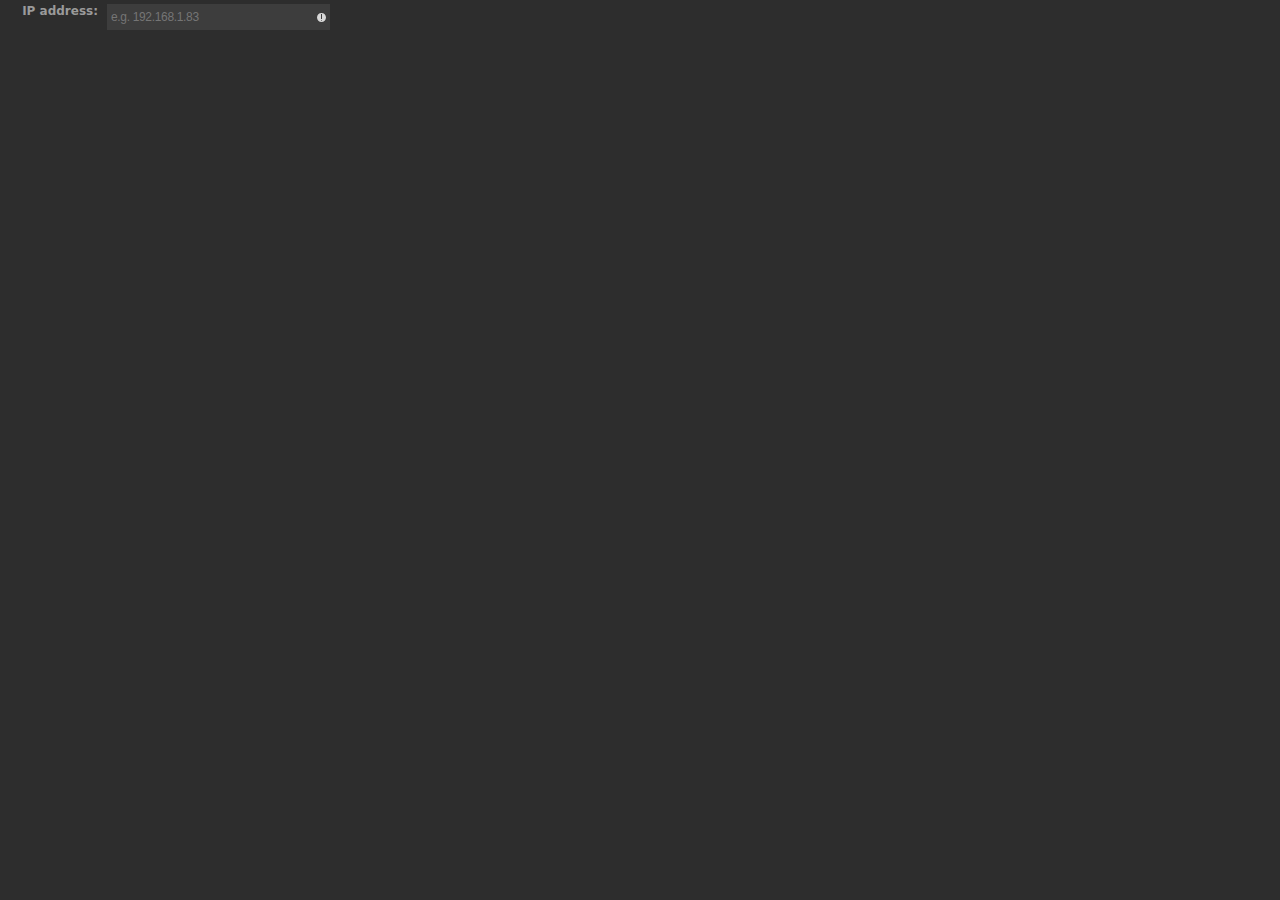
<file: property_inspector/index.html>
﻿<!DOCTYPE html>
<html>
<head>
    <meta charset="utf-8" />
    <title>YeelightPlugin Property Inspector</title>
    <link rel="stylesheet" href="css/sdpi.css">
    <link rel="stylesheet" href="css/property-inspector.css">
</head>
<body>
    <div class="sdpi-wrapper">
        <div class="sdpi-item" id="divAddress">
            <div class="sdpi-item-label">IP address</div>
            <input id="Address"
                   class="sdpi-item-value"
                   type="text"
                   placeholder="e.g. 192.168.1.83"
                   required
                   autofocus
                   onkeyup="setSettings(event.target.value, 'Address')" />
        </div>
    </div>
    <script src="js/property-inspector.js"></script>
</body>
</html>
</file>
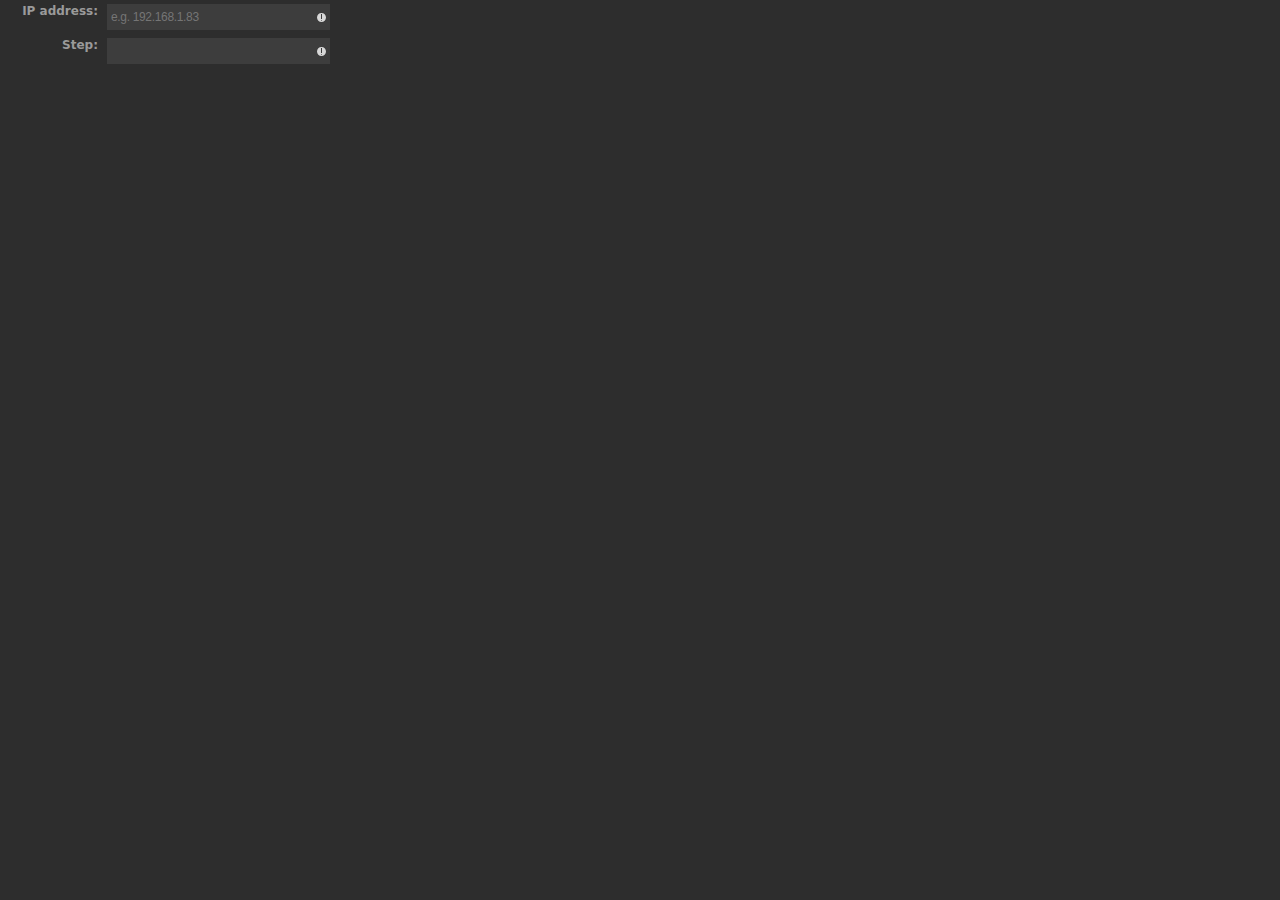
<file: property_inspector/ambientStep.html>
﻿<!DOCTYPE html>
<html>
<head>
    <meta charset="utf-8" />
    <title>YeelightPlugin Property Inspector</title>
    <link rel="stylesheet" href="css/sdpi.css">
    <link rel="stylesheet" href="css/property-inspector.css">
</head>
<body>
    <div class="sdpi-wrapper">
        <div class="sdpi-item" id="divAddress">
            <div class="sdpi-item-label">IP address</div>
            <input id="Address"
                   class="sdpi-item-value"
                   type="text"
                   placeholder="e.g. 192.168.1.83"
                   required
                   autofocus
                   onkeyup="setSettings(event.target.value, 'Address')" />
        </div>
        <div class="sdpi-item" id="divStep">
            <div class="sdpi-item-label">Step</div>
            <input id="Step"
                   class="sdpi-item-value"
                   type="number"
                   required
                   onkeyup="setSettings(event.target.value, 'Step')" />
        </div>
    </div>
    <script src="js/property-inspector.js"></script>
</body>
</html>
</file>
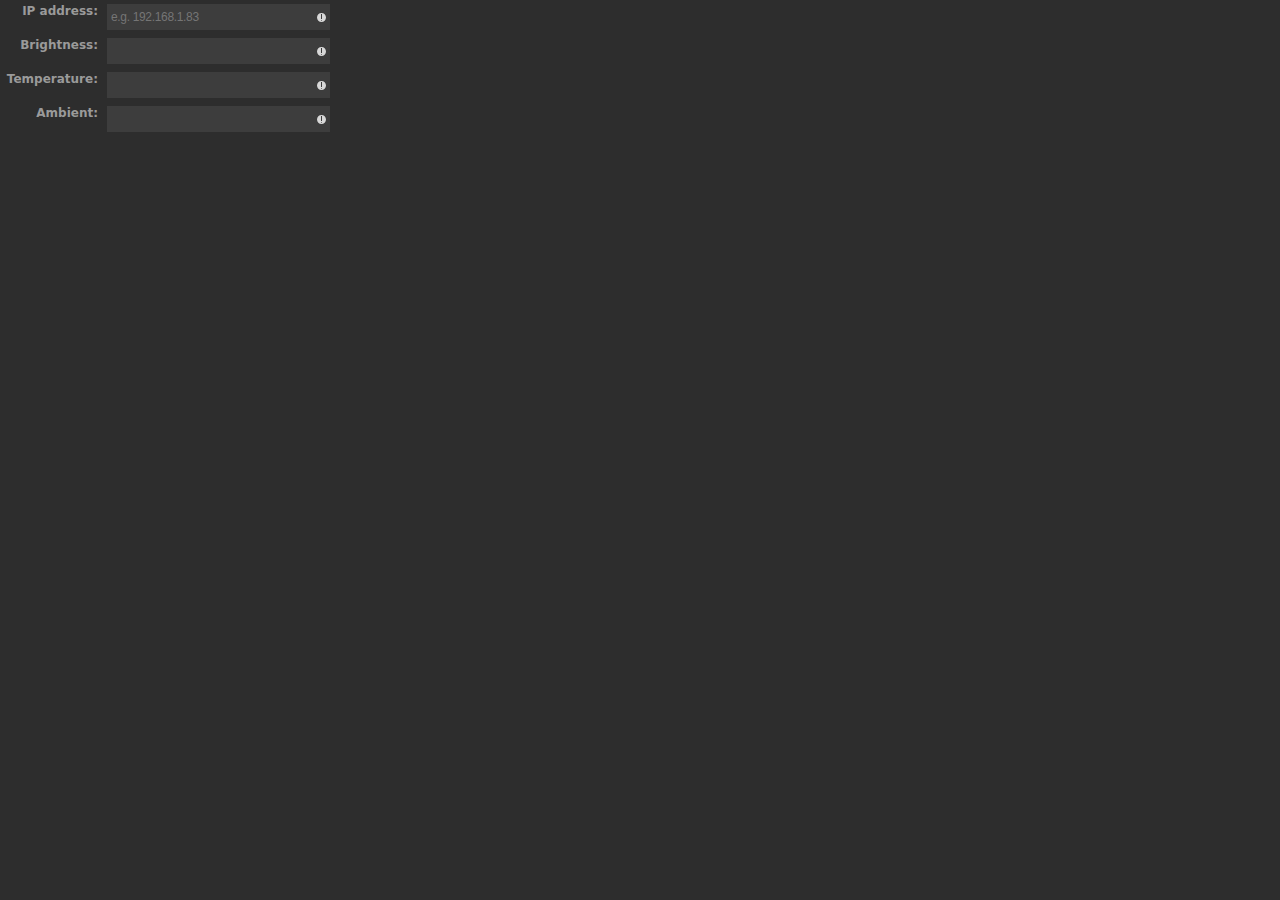
<file: property_inspector/preset.html>
﻿<!DOCTYPE html>
<html>
<head>
    <meta charset="utf-8" />
    <title>YeelightPlugin Property Inspector</title>
    <link rel="stylesheet" href="css/sdpi.css">
    <link rel="stylesheet" href="css/property-inspector.css">
</head>
<body>
    <div class="sdpi-wrapper">
        <div class="sdpi-item" id="divAddress">
            <div class="sdpi-item-label">IP address</div>
            <input id="Address"
                   class="sdpi-item-value"
                   type="text"
                   placeholder="e.g. 192.168.1.83"
                   required
                   autofocus
                   onkeyup="setSettings(event.target.value, 'Address')" />
        </div>
        <div class="sdpi-item" id="divBrightness">
            <div class="sdpi-item-label">Brightness</div>
            <input id="Brightness"
                   class="sdpi-item-value"
                   type="number"
                   required
                   onkeyup="setSettings(event.target.value, 'Brightness')" />
        </div>
        <div class="sdpi-item" id="divTemperature">
            <div class="sdpi-item-label">Temperature</div>
            <input id="Temperature"
                   class="sdpi-item-value"
                   type="number"
                   required
                   onkeyup="setSettings(event.target.value, 'Temperature')" />
        </div>
        <div class="sdpi-item" id="divAmbient">
            <div class="sdpi-item-label">Ambient</div>
            <input id="Ambient"
                   class="sdpi-item-value"
                   type="number"
                   required
                   onkeyup="setSettings(event.target.value, 'Ambient')" />
        </div>
    </div>
    <script src="js/property-inspector.js"></script>
</body>
</html>
</file>
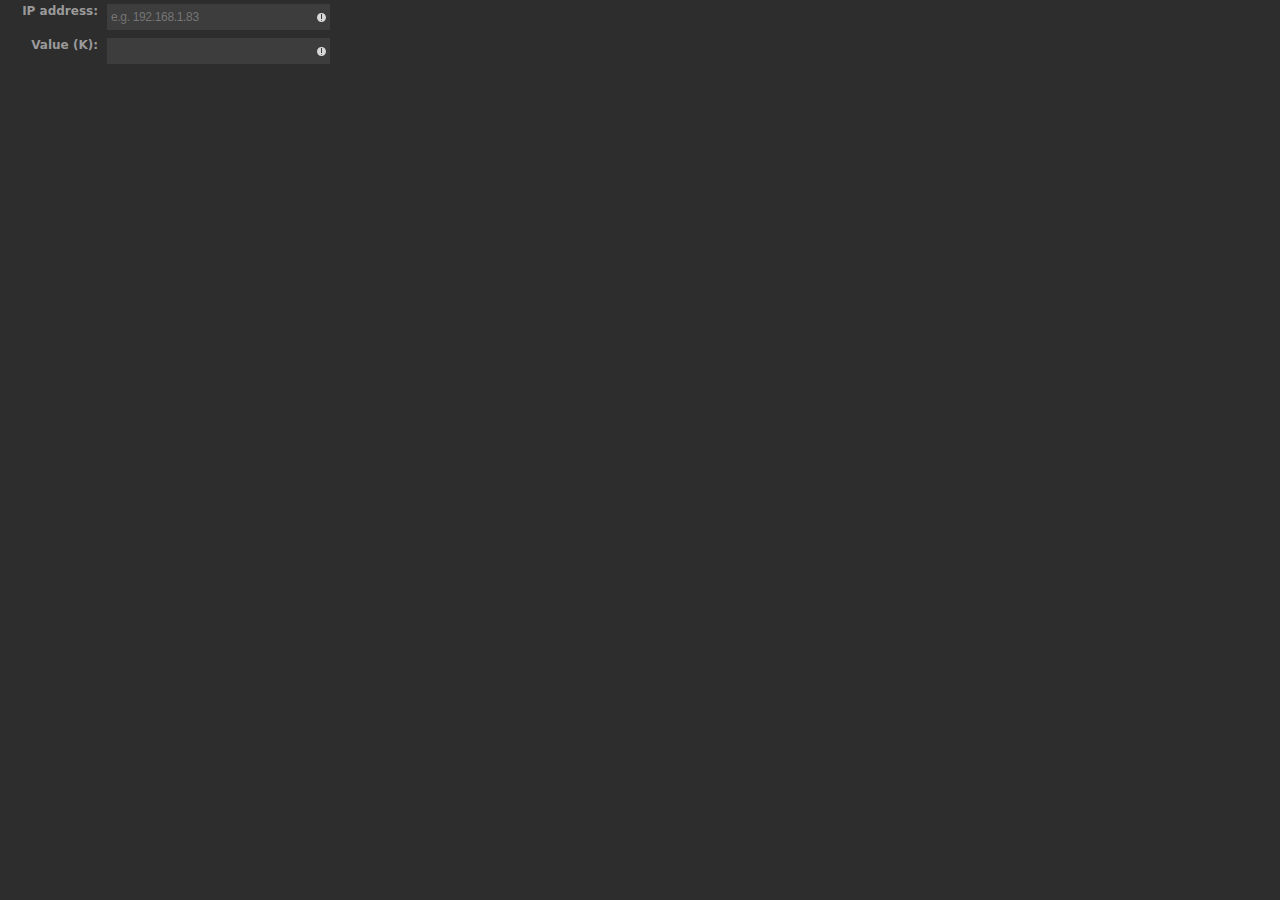
<file: property_inspector/temperature.html>
﻿<!DOCTYPE html>
<html>
<head>
    <meta charset="utf-8" />
    <title>YeelightPlugin Property Inspector</title>
    <link rel="stylesheet" href="css/sdpi.css">
    <link rel="stylesheet" href="css/property-inspector.css">
</head>
<body>
    <div class="sdpi-wrapper">
        <div class="sdpi-item" id="divAddress">
            <div class="sdpi-item-label">IP address</div>
            <input id="Address"
                   class="sdpi-item-value"
                   type="text"
                   placeholder="e.g. 192.168.1.83"
                   required
                   autofocus
                   onkeyup="setSettings(event.target.value, 'Address')" />
        </div>
        <div class="sdpi-item" id="divValue">
            <div class="sdpi-item-label">Value (K)</div>
            <input id="Value"
                   class="sdpi-item-value"
                   type="number"
                   required
                   autofocus
                   onkeyup="setSettings(event.target.value, 'Value')" />
        </div>
    </div>
    <script src="js/property-inspector.js"></script>
</body>
</html>
</file>
<file: property_inspector/css/sdpi.css>
﻿html {
    --sdpi-bgcolor: #2D2D2D;
    --sdpi-background: #3D3D3D;
    --sdpi-color: #d8d8d8;
    --sdpi-bordercolor: #3a3a3a;
    --sdpi-borderradius: 0px;
    --sdpi-width: 224px;
    --sdpi-fontweight: 600;
    --sdpi-letterspacing: -0.25pt;
    height: 100%;
    width: 100%;
    overflow: hidden;
}

html, body {
    font-family: system-ui, -apple-system, BlinkMacSystemFont, "Segoe UI", Roboto, Helvetica, Arial, sans-serif, "Apple Color Emoji", "Segoe UI Emoji", "Segoe UI Symbol";
    font-size: 9pt;
    background-color: var(--sdpi-bgcolor);
    color: #9a9a9a;
}

body {
    height: 100%;
    padding: 0;
    overflow-x: hidden;
    overflow-y: auto;
    margin: 0;
    -webkit-overflow-scrolling: touch;
    -webkit-text-size-adjust: 100%;
    -webkit-font-smoothing: antialiased;
}

mark {
    background-color: var(--sdpi-bgcolor);
    color: var(--sdpi-color);
}

.hidden {
    display: none;
}

hr, hr2 {
    -webkit-margin-before: 1em;
    -webkit-margin-after: 1em;
    border-style: none;
    background: var(--sdpi-background);
    height: 1px;
}

hr2,
.sdpi-heading {
    display: flex;
    flex-basis: 100%;
    align-items: center;
    color: inherit;
    font-size: 9pt;
    margin: 8px 0px;
}

    .sdpi-heading::before,
    .sdpi-heading::after {
        content: "";
        flex-grow: 1;
        background: var(--sdpi-background);
        height: 1px;
        font-size: 0px;
        line-height: 0px;
        margin: 0px 16px;
    }

hr2 {
    height: 2px;
}

hr, hr2 {
    margin-left: 16px;
    margin-right: 16px;
}

.sdpi-item-value,
option,
input,
select,
button {
    font-size: 10pt;
    font-weight: var(--sdpi-fontweight);
    letter-spacing: var(--sdpi-letterspacing);
}



.win .sdpi-item-value,
.win option,
.win input,
.win select,
.win button {
    font-size: 11px;
    font-style: normal;
    letter-spacing: inherit;
    font-weight: 100;
}

.win button {
    font-size: 12px;
}

::-webkit-progress-value,
meter::-webkit-meter-optimum-value {
    border-radius: 2px;
    /* background: linear-gradient(#ccf, #99f 20%, #77f 45%, #77f 55%, #cdf); */
}

::-webkit-progress-bar,
meter::-webkit-meter-bar {
    border-radius: 3px;
    background: var(--sdpi-background);
}

    ::-webkit-progress-bar:active,
    meter::-webkit-meter-bar:active {
        border-radius: 3px;
        background: #222222;
    }

::-webkit-progress-value:active,
meter::-webkit-meter-optimum-value:active {
    background: #99f;
}

progress,
progress.sdpi-item-value {
    min-height: 5px !important;
    height: 5px;
    background-color: #303030;
}

progress {
    margin-top: 8px !important;
    margin-bottom: 8px !important;
}

    .full progress,
    progress.full {
        margin-top: 3px !important;
    }

::-webkit-progress-inner-element {
    background-color: transparent;
}


.sdpi-item[type="progress"] {
    margin-top: 4px !important;
    margin-bottom: 12px;
    min-height: 15px;
}

.sdpi-item-child.full:last-child {
    margin-bottom: 4px;
}

.tabs {
    /**
   * Setting display to flex makes this container lay
   * out its children using flexbox, the exact same
   * as in the above "Stepper input" example.
   */
    display: flex;
    border-bottom: 1px solid #D7DBDD;
}

.tab {
    cursor: pointer;
    padding: 5px 30px;
    color: #16a2d7;
    font-size: 9pt;
    border-bottom: 2px solid transparent;
}

    .tab.is-tab-selected {
        border-bottom-color: #4ebbe4;
    }

select {
    -webkit-appearance: none;
    -moz-appearance: none;
    -o-appearance: none;
    appearance: none;
    background: url(caret.svg) no-repeat 97% center;
}

label.sdpi-file-label,
input[type="button"],
input[type="submit"],
input[type="reset"],
input[type="file"],
input[type=file]::-webkit-file-upload-button,
button,
select {
    color: var(--sdpi-color);
    border: 1pt solid #303030;
    font-size: 8pt;
    background-color: var(--sdpi-background);
    border-radius: var(--sdpi-borderradius);
}

label.sdpi-file-label,
input[type="button"],
input[type="submit"],
input[type="reset"],
input[type="file"],
input[type=file]::-webkit-file-upload-button,
button {
    border: 1pt solid var(--sdpi-color);
    border-radius: var(--sdpi-borderradius);
    min-height: 23px !important;
    height: 23px !important;
    margin-right: 8px;
}

input[type=number]::-webkit-inner-spin-button,
input[type=number]::-webkit-outer-spin-button {
    -webkit-appearance: none;
    margin: 0;
}

input[type="file"] {
    border-radius: var(--sdpi-borderradius);
    max-width: 220px;
}


option {
    height: 1.5em;
    padding: 4px;
}

/* SDPI */

.sdpi-wrapper {
    overflow-x: hidden;
}

.sdpi-item {
    display: flex;
    flex-direction: row;
    min-height: 32px;
    align-items: center;
    margin-top: 2px;
    max-width: 344px;
}

    .sdpi-item:first-child {
        margin-top: 1px;
    }

    .sdpi-item:last-child {
        margin-bottom: 0px;
    }

    .sdpi-item > *:not(.sdpi-item-label):not(meter):not(details) {
        min-height: 26px;
        padding: 0px 4px 0px 4px;
    }

    .sdpi-item > *:not(.sdpi-item-label.empty):not(meter) {
        min-height: 26px;
        padding: 0px 4px 0px 4px;
    }


.sdpi-item-group {
    padding: 0 !important;
}

meter.sdpi-item-value {
    margin-left: 6px;
}

.sdpi-item[type="group"] {
    display: block;
    margin-top: 12px;
    margin-bottom: 12px;
    /* border: 1px solid white; */
    flex-direction: unset;
    text-align: left;
}

    .sdpi-item[type="group"] > .sdpi-item-label,
    .sdpi-item[type="group"].sdpi-item-label {
        width: 96%;
        text-align: left;
        font-weight: 700;
        margin-bottom: 4px;
        padding-left: 4px;
    }

dl,
ul,
ol {
    -webkit-margin-before: 0px;
    -webkit-margin-after: 4px;
    -webkit-padding-start: 1em;
    max-height: 90px;
    overflow-y: scroll;
    cursor: pointer;
    user-select: none;
}

    table.sdpi-item-value,
    dl.sdpi-item-value,
    ul.sdpi-item-value,
    ol.sdpi-item-value {
        -webkit-margin-before: 4px;
        -webkit-margin-after: 8px;
        -webkit-padding-start: 1em;
        width: var(--sdpi-width);
        text-align: center;
    }

table > caption {
    margin: 2px;
}

.list,
.sdpi-item[type="list"] {
    align-items: baseline;
}

.sdpi-item-label {
    text-align: right;
    flex: none;
    width: 94px;
    padding-right: 4px;
    font-weight: 600;
    -webkit-user-select: none;
}

    .win .sdpi-item-label,
    .sdpi-item-label > small {
        font-weight: normal;
    }

    .sdpi-item-label:after {
        content: ": ";
    }

    .sdpi-item-label.empty:after {
        content: "";
    }

.sdpi-test,
.sdpi-item-value {
    flex: 1 0 0;
    /* flex-grow: 1;
  flex-shrink: 0; */
    margin-right: 14px;
    margin-left: 4px;
    justify-content: space-evenly;
}

canvas.sdpi-item-value {
    max-width: 144px;
    max-height: 144px;
    width: 144px;
    height: 144px;
    margin: 0 auto;
    cursor: pointer;
}

input.sdpi-item-value {
    margin-left: 5px;
}

.sdpi-item-value button,
button.sdpi-item-value {
    margin-left: 7px;
    margin-right: 19px;
}

.sdpi-item-value.range {
    margin-left: 0px;
}

table,
dl.sdpi-item-value,
ul.sdpi-item-value,
ol.sdpi-item-value,
.sdpi-item-value > dl,
.sdpi-item-value > ul,
.sdpi-item-value > ol {
    list-style-type: none;
    list-style-position: outside;
    margin-left: -4px;
    margin-right: -4px;
    padding: 4px;
    border: 1px solid var(--sdpi-bordercolor);
}

dl.sdpi-item-value,
ul.sdpi-item-value,
ol.sdpi-item-value,
.sdpi-item-value > ol {
    list-style-type: none;
    list-style-position: inside;
    margin-left: 5px;
    margin-right: 12px;
    padding: 4px !important;
}

    ol.sdpi-item-value,
    .sdpi-item-value > ol[listtype="none"] {
        list-style-type: none;
    }

        ol.sdpi-item-value[type="decimal"],
        .sdpi-item-value > ol[type="decimal"] {
            list-style-type: decimal;
        }

        ol.sdpi-item-value[type="decimal-leading-zero"],
        .sdpi-item-value > ol[type="decimal-leading-zero"] {
            list-style-type: decimal-leading-zero;
        }

        ol.sdpi-item-value[type="lower-alpha"],
        .sdpi-item-value > ol[type="lower-alpha"] {
            list-style-type: lower-alpha;
        }

        ol.sdpi-item-value[type="upper-alpha"],
        .sdpi-item-value > ol[type="upper-alpha"] {
            list-style-type: upper-alpha;
        }

        ol.sdpi-item-value[type="upper-roman"],
        .sdpi-item-value > ol[type="upper-roman"] {
            list-style-type: upper-roman;
        }

        ol.sdpi-item-value[type="lower-roman"],
        .sdpi-item-value > ol[type="lower-roman"] {
            list-style-type: upper-roman;
        }

    tr:nth-child(even),
    .sdpi-item-value > ul > li:nth-child(even),
    .sdpi-item-value > ol > li:nth-child(even),
    li:nth-child(even) {
        background-color: rgba(0,0,0,.2)
    }

    td:hover,
    .sdpi-item-value > ul > li:hover:nth-child(even),
    .sdpi-item-value > ol > li:hover:nth-child(even),
    li:hover:nth-child(even),
    li:hover {
        background-color: rgba(255,255,255,.1);
    }

td.selected,
td.selected:hover,
li.selected:hover,
li.selected {
    color: white;
    background-color: #77f;
}

tr {
    border: 1px solid var(--sdpi-bordercolor);
}

td {
    border-right: 1px solid var(--sdpi-bordercolor);
    -webkit-user-select: none;
}

    tr:last-child,
    td:last-child {
        border: none;
    }

.sdpi-item-value.select,
.sdpi-item-value > select {
    margin-right: 13px;
    margin-left: 4px;
}

.sdpi-item-child,
.sdpi-item-group > .sdpi-item > input[type="color"] {
    margin-top: 0.4em;
    margin-right: 4px;
}

    .full,
    .full *,
    .sdpi-item-value.full,
    .sdpi-item-child > full > *,
    .sdpi-item-child.full,
    .sdpi-item-child.full > *,
    .full > .sdpi-item-child,
    .full > .sdpi-item-child > * {
        display: flex;
        flex: 1 1 0;
        margin-bottom: 4px;
        margin-left: 0px;
        width: 100%;
        justify-content: space-evenly;
    }

.sdpi-item-group > .sdpi-item > input[type="color"] {
    margin-top: 0px;
}

::-webkit-calendar-picker-indicator:focus,
input[type=file]::-webkit-file-upload-button:focus,
button:focus,
textarea:focus,
input:focus,
select:focus,
option:focus,
details:focus,
summary:focus,
.custom-select select {
    outline: none;
}

summary {
    cursor: default;
    -webkit-user-select: none;
}

    .pointer,
    summary .pointer {
        cursor: pointer;
    }

details.message {
    padding: 4px 18px 4px 12px;
}

    details.message summary {
        font-size: 10pt;
        font-weight: 600;
        min-height: 18px;
    }

    details.message:first-child {
        margin-top: 4px;
        margin-left: 0;
        padding-left: 106px;
    }

    details.message h1 {
        text-align: left;
    }

.message > summary::-webkit-details-marker {
    display: none;
}

.info20,
.question,
.caution,
.info {
    background-repeat: no-repeat;
    background-position: 70px center;
}

.info20 {
    background-image: url("data:image/svg+xml,%3Csvg xmlns='http://www.w3.org/2000/svg' width='20' height='20' viewBox='0 0 20 20'%3E%3Cpath fill='%23999' d='M10,20 C4.4771525,20 0,15.5228475 0,10 C0,4.4771525 4.4771525,0 10,0 C15.5228475,0 20,4.4771525 20,10 C20,15.5228475 15.5228475,20 10,20 Z M10,8 C8.8954305,8 8,8.84275812 8,9.88235294 L8,16.1176471 C8,17.1572419 8.8954305,18 10,18 C11.1045695,18 12,17.1572419 12,16.1176471 L12,9.88235294 C12,8.84275812 11.1045695,8 10,8 Z M10,3 C8.8954305,3 8,3.88165465 8,4.96923077 L8,5.03076923 C8,6.11834535 8.8954305,7 10,7 C11.1045695,7 12,6.11834535 12,5.03076923 L12,4.96923077 C12,3.88165465 11.1045695,3 10,3 Z'/%3E%3C/svg%3E%0A");
}

.info {
    background-image: url("data:image/svg+xml,%3Csvg xmlns='http://www.w3.org/2000/svg' width='20' height='20' viewBox='0 0 20 20'%3E%3Cpath fill='%23999' d='M10,18 C5.581722,18 2,14.418278 2,10 C2,5.581722 5.581722,2 10,2 C14.418278,2 18,5.581722 18,10 C18,14.418278 14.418278,18 10,18 Z M10,8 C9.44771525,8 9,8.42137906 9,8.94117647 L9,14.0588235 C9,14.5786209 9.44771525,15 10,15 C10.5522847,15 11,14.5786209 11,14.0588235 L11,8.94117647 C11,8.42137906 10.5522847,8 10,8 Z M10,5 C9.44771525,5 9,5.44082732 9,5.98461538 L9,6.01538462 C9,6.55917268 9.44771525,7 10,7 C10.5522847,7 11,6.55917268 11,6.01538462 L11,5.98461538 C11,5.44082732 10.5522847,5 10,5 Z'/%3E%3C/svg%3E%0A");
}

.info2 {
    background-image: url("data:image/svg+xml,%3Csvg xmlns='http://www.w3.org/2000/svg' width='15' height='15' viewBox='0 0 15 15'%3E%3Cpath fill='%23999' d='M7.5,15 C3.35786438,15 0,11.6421356 0,7.5 C0,3.35786438 3.35786438,0 7.5,0 C11.6421356,0 15,3.35786438 15,7.5 C15,11.6421356 11.6421356,15 7.5,15 Z M7.5,2 C6.67157287,2 6,2.66124098 6,3.47692307 L6,3.52307693 C6,4.33875902 6.67157287,5 7.5,5 C8.32842705,5 9,4.33875902 9,3.52307693 L9,3.47692307 C9,2.66124098 8.32842705,2 7.5,2 Z M5,6 L5,7.02155172 L6,7 L6,12 L5,12.0076778 L5,13 L10,13 L10,12 L9,12.0076778 L9,6 L5,6 Z'/%3E%3C/svg%3E%0A");
}

.sdpi-more-info {
    background-image: linear-gradient(to right, #00000000 0%,#00000040 80%), url("data:image/svg+xml,%3Csvg xmlns='http://www.w3.org/2000/svg' width='16' height='16' viewBox='0 0 16 16'%3E%3Cpolygon fill='%23999' points='4 7 8 7 8 5 12 8 8 11 8 9 4 9'/%3E%3C/svg%3E%0A");
}

.caution {
    background-image: url("data:image/svg+xml,%3Csvg xmlns='http://www.w3.org/2000/svg' width='20' height='20' viewBox='0 0 20 20'%3E%3Cpath fill='%23999' fill-rule='evenodd' d='M9.03952676,0.746646542 C9.57068894,-0.245797319 10.4285735,-0.25196227 10.9630352,0.746646542 L19.7705903,17.2030214 C20.3017525,18.1954653 19.8777595,19 18.8371387,19 L1.16542323,19 C0.118729947,19 -0.302490098,18.2016302 0.231971607,17.2030214 L9.03952676,0.746646542 Z M10,2.25584053 L1.9601405,17.3478261 L18.04099,17.3478261 L10,2.25584053 Z M10,5.9375 C10.531043,5.9375 10.9615385,6.37373537 10.9615385,6.91185897 L10.9615385,11.6923077 C10.9615385,12.2304313 10.531043,12.6666667 10,12.6666667 C9.46895697,12.6666667 9.03846154,12.2304313 9.03846154,11.6923077 L9.03846154,6.91185897 C9.03846154,6.37373537 9.46895697,5.9375 10,5.9375 Z M10,13.4583333 C10.6372516,13.4583333 11.1538462,13.9818158 11.1538462,14.6275641 L11.1538462,14.6641026 C11.1538462,15.3098509 10.6372516,15.8333333 10,15.8333333 C9.36274837,15.8333333 8.84615385,15.3098509 8.84615385,14.6641026 L8.84615385,14.6275641 C8.84615385,13.9818158 9.36274837,13.4583333 10,13.4583333 Z'/%3E%3C/svg%3E%0A");
}

.question {
    background-image: url("data:image/svg+xml,%3Csvg xmlns='http://www.w3.org/2000/svg' width='20' height='20' viewBox='0 0 20 20'%3E%3Cpath fill='%23999' d='M10,18 C5.581722,18 2,14.418278 2,10 C2,5.581722 5.581722,2 10,2 C14.418278,2 18,5.581722 18,10 C18,14.418278 14.418278,18 10,18 Z M6.77783203,7.65332031 C6.77783203,7.84798274 6.85929281,8.02888914 7.0222168,8.19604492 C7.18514079,8.36320071 7.38508996,8.44677734 7.62207031,8.44677734 C8.02409055,8.44677734 8.29703704,8.20768468 8.44091797,7.72949219 C8.59326248,7.27245865 8.77945854,6.92651485 8.99951172,6.69165039 C9.2195649,6.45678594 9.56233491,6.33935547 10.027832,6.33935547 C10.4256205,6.33935547 10.7006836,6.37695313 11.0021973,6.68847656 C11.652832,7.53271484 10.942627,8.472229 10.3750916,9.1321106 C9.80755615,9.79199219 8.29492188,11.9897461 10.027832,12.1347656 C10.4498423,12.1700818 10.7027991,11.9147157 10.7832031,11.4746094 C11.0021973,9.59857178 13.1254883,8.82415771 13.1254883,7.53271484 C13.1254883,7.07568131 12.9974785,6.65250846 12.7414551,6.26318359 C12.4854317,5.87385873 12.1225609,5.56600048 11.652832,5.33959961 C11.1831031,5.11319874 10.6414419,5 10.027832,5 C9.36767248,5 8.79004154,5.13541531 8.29492187,5.40625 C7.79980221,5.67708469 7.42317837,6.01879677 7.16503906,6.43139648 C6.90689975,6.8439962 6.77783203,7.25130007 6.77783203,7.65332031 Z M10.0099668,15 C10.2713191,15 10.5016601,14.9108147 10.7009967,14.7324415 C10.9003332,14.5540682 11,14.3088087 11,13.9966555 C11,13.7157177 10.9047629,13.4793767 10.7142857,13.2876254 C10.5238086,13.0958742 10.2890379,13 10.0099668,13 C9.72646591,13 9.48726565,13.0958742 9.2923588,13.2876254 C9.09745196,13.4793767 9,13.7157177 9,13.9966555 C9,14.313268 9.10077419,14.5596424 9.30232558,14.735786 C9.50387698,14.9119295 9.73975502,15 10.0099668,15 Z'/%3E%3C/svg%3E%0A");
}


.sdpi-more-info {
    position: fixed;
    left: 0px;
    right: 0px;
    bottom: 0px;
    min-height: 16px;
    padding-right: 16px;
    text-align: right;
    -webkit-touch-callout: none;
    cursor: pointer;
    user-select: none;
    background-position: right center;
    background-repeat: no-repeat;
    border-radius: var(--sdpi-borderradius);
    text-decoration: none;
    color: var(--sdpi-color);
}

.sdpi-more-info-button {
    display: flex;
    align-self: right;
    margin-left: auto;
    position: fixed;
    right: 17px;
    bottom: 0px;
}

details a {
    background-position: right !important;
    min-height: 24px;
    display: inline-block;
    line-height: 24px;
    padding-right: 28px;
}


input:not([type="range"]),
textarea {
    -webkit-appearance: none;
    background: var(--sdpi-background);
    color: var(--sdpi-color);
    font-weight: normal;
    font-size: 9pt;
    border: none;
    margin-top: 2px;
    margin-bottom: 2px;
}

    textarea + label {
        display: flex;
        justify-content: flex-end
    }

input[type="radio"],
input[type="checkbox"] {
    display: none;
}

    input[type="radio"] + label,
    input[type="checkbox"] + label {
        font-size: 9pt;
        color: var(--sdpi-color);
        font-weight: normal;
        margin-right: 8px;
        -webkit-user-select: none;
    }

        input[type="radio"] + label:after,
        input[type="checkbox"] + label:after {
            content: " " !important;
        }

.sdpi-item[type="radio"] > .sdpi-item-value,
.sdpi-item[type="checkbox"] > .sdpi-item-value {
    padding-top: 2px;
}

    .sdpi-item[type="checkbox"] > .sdpi-item-value > * {
        margin-top: 4px;
    }

.sdpi-item[type="checkbox"] .sdpi-item-child,
.sdpi-item[type="radio"] .sdpi-item-child {
    display: inline-block;
}

.sdpi-item[type="range"] .sdpi-item-value,
.sdpi-item[type="meter"] .sdpi-item-child,
.sdpi-item[type="progress"] .sdpi-item-child {
    display: flex;
}

.sdpi-item[type="range"] .sdpi-item-value {
    min-height: 26px;
}

    .sdpi-item[type="range"] .sdpi-item-value span,
    .sdpi-item[type="meter"] .sdpi-item-child span,
    .sdpi-item[type="progress"] .sdpi-item-child span {
        margin-top: -2px;
        min-width: 8px;
        text-align: right;
        user-select: none;
        cursor: pointer;
    }

    .sdpi-item[type="range"] .sdpi-item-value span {
        margin-top: 7px;
        text-align: right;
    }

span + input[type="range"] {
    display: flex;
    max-width: 168px;
}

.sdpi-item[type="range"] .sdpi-item-value span:first-child,
.sdpi-item[type="meter"] .sdpi-item-child span:first-child,
.sdpi-item[type="progress"] .sdpi-item-child span:first-child {
    margin-right: 4px;
}

.sdpi-item[type="range"] .sdpi-item-value span:last-child,
.sdpi-item[type="meter"] .sdpi-item-child span:last-child,
.sdpi-item[type="progress"] .sdpi-item-child span:last-child {
    margin-left: 4px;
}

.reverse {
    transform: rotate(180deg);
}

.sdpi-item[type="meter"] .sdpi-item-child meter + span:last-child {
    margin-left: -10px;
}

.sdpi-item[type="progress"] .sdpi-item-child meter + span:last-child {
    margin-left: -14px;
}

.sdpi-item[type="radio"] > .sdpi-item-value > * {
    margin-top: 2px;
}

details {
    padding: 8px 18px 8px 12px;
    min-width: 86px;
}

    details > h4 {
        border-bottom: 1px solid var(--sdpi-bordercolor);
    }

legend {
    display: none;
}

.sdpi-item-value > textarea {
    padding: 0px;
    width: 227px;
    margin-left: 1px;
}

input[type="radio"] + label span,
input[type="checkbox"] + label span {
    display: inline-block;
    width: 16px;
    height: 16px;
    margin: 2px 4px 2px 0;
    border-radius: 3px;
    vertical-align: middle;
    background: var(--sdpi-background);
    cursor: pointer;
    border: 1px solid rgb(0,0,0,.2);
}

input[type="radio"] + label span {
    border-radius: 100%;
}

input[type="radio"]:checked + label span,
input[type="checkbox"]:checked + label span {
    background-color: #77f;
    background-image: url(check.svg);
    background-repeat: no-repeat;
    background-position: center center;
    border: 1px solid rgb(0,0,0,.4);
}

input[type="radio"]:active:checked + label span,
input[type="radio"]:active + label span,
input[type="checkbox"]:active:checked + label span,
input[type="checkbox"]:active + label span {
    background-color: #303030;
}

input[type="radio"]:checked + label span {
    background-image: url(rcheck.svg);
}


/*
input[type="radio"] + label span {
  background: url(buttons.png) -38px top no-repeat;
}

input[type="radio"]:checked + label span {
  background: url(buttons.png) -57px top no-repeat;
}
*/

input[type="range"] {
    width: var(--sdpi-width);
    height: 30px;
    overflow: hidden;
    cursor: pointer;
    background: transparent !important;
}

.sdpi-item > input[type="range"] {
    margin-left: 8px;
    max-width: var(--sdpi-width);
    width: var(--sdpi-width);
    padding: 0px;
}

/*
input[type="range"],
input[type="range"]::-webkit-slider-runnable-track,
input[type="range"]::-webkit-slider-thumb {
  -webkit-appearance: none;
}
*/

input[type="range"]::-webkit-slider-runnable-track {
    height: 5px;
    background: #979797;
    border-radius: 3px;
    padding: 0px !important;
    border: 1px solid var(--sdpi-background);
}

input[type="range"]::-webkit-slider-thumb {
    position: relative;
    -webkit-appearance: none;
    background-color: var(--sdpi-color);
    width: 12px;
    height: 12px;
    border-radius: 20px;
    margin-top: -5px;
    border: none;
}

input[type="range" i] {
    margin: 0;
}

input[type="range"]::-webkit-slider-thumb::before {
    position: absolute;
    content: "";
    height: 5px; /* equal to height of runnable track or 1 less */
    width: 500px; /* make this bigger than the widest range input element */
    left: -502px; /* this should be -2px - width */
    top: 8px; /* don't change this */
    background: #77f;
}

input[type="color"] {
    min-width: 32px;
    min-height: 32px;
    width: 32px;
    height: 32px;
    padding: 0;
    background-color: var(--sdpi-bgcolor);
    flex: none;
}

::-webkit-color-swatch {
    min-width: 24px;
}

textarea {
    height: 3em;
    word-break: break-word;
    line-height: 1.5em;
}

.textarea {
    padding: 0px !important;
}

textarea {
    width: 221px; /*98%;*/
    height: 96%;
    min-height: 6em;
    resize: none;
    border-radius: var(--sdpi-borderradius);
}

/* CAROUSEL */

.sdpi-item[type="carousel"] {
}

.sdpi-item.card-carousel-wrapper,
.sdpi-item > .card-carousel-wrapper {
    padding: 0;
}


.card-carousel-wrapper {
    display: flex;
    align-items: center;
    justify-content: center;
    margin: 12px auto;
    color: #666a73;
}

.card-carousel {
    display: flex;
    justify-content: center;
    width: 278px;
}

.card-carousel--overflow-container {
    overflow: hidden;
}

.card-carousel--nav__left,
.card-carousel--nav__right {
    /* display: inline-block; */
    width: 12px;
    height: 12px;
    border-top: 2px solid #42b883;
    border-right: 2px solid #42b883;
    cursor: pointer;
    margin: 0 4px;
    transition: transform 150ms linear;
}

    .card-carousel--nav__left[disabled],
    .card-carousel--nav__right[disabled] {
        opacity: 0.2;
        border-color: black;
    }

.card-carousel--nav__left {
    transform: rotate(-135deg);
}

    .card-carousel--nav__left:active {
        transform: rotate(-135deg) scale(0.85);
    }

.card-carousel--nav__right {
    transform: rotate(45deg);
}

    .card-carousel--nav__right:active {
        transform: rotate(45deg) scale(0.85);
    }

.card-carousel-cards {
    display: flex;
    transition: transform 150ms ease-out;
    transform: translatex(0px);
}

    .card-carousel-cards .card-carousel--card {
        margin: 0 5px;
        cursor: pointer;
        /* box-shadow: 0 4px 15px 0 rgba(40, 44, 53, 0.06), 0 2px 2px 0 rgba(40, 44, 53, 0.08); */
        background-color: #fff;
        border-radius: 4px;
        z-index: 3;
    }

.xxcard-carousel-cards .card-carousel--card:first-child {
    margin-left: 0;
}

.xxcard-carousel-cards .card-carousel--card:last-child {
    margin-right: 0;
}

.card-carousel-cards .card-carousel--card img {
    vertical-align: bottom;
    border-top-left-radius: 4px;
    border-top-right-radius: 4px;
    transition: opacity 150ms linear;
    width: 60px;
}

    .card-carousel-cards .card-carousel--card img:hover {
        opacity: 0.5;
    }

.card-carousel-cards .card-carousel--card--footer {
    border-top: 0;
    max-width: 80px;
    overflow: hidden;
    display: flex;
    height: 100%;
    flex-direction: column;
}

    .card-carousel-cards .card-carousel--card--footer p {
        padding: 3px 0;
        margin: 0;
        margin-bottom: 2px;
        font-size: 15px;
        font-weight: 500;
        color: #2c3e50;
    }

        .card-carousel-cards .card-carousel--card--footer p:nth-of-type(2) {
            font-size: 12px;
            font-weight: 300;
            padding: 6px;
            color: #666a73;
        }


h1 {
    font-size: 1.3em;
    font-weight: 500;
    text-align: center;
    margin-bottom: 12px;
}



::-webkit-datetime-edit {
    font-family: system-ui, -apple-system, BlinkMacSystemFont, "Segoe UI", Roboto, Helvetica, Arial, sans-serif, "Apple Color Emoji", "Segoe UI Emoji", "Segoe UI Symbol";
    background: url(elg_calendar_inv.svg) no-repeat left center;
    padding-right: 1em;
    padding-left: 25px;
    background-position: 4px 0px;
}

::-webkit-datetime-edit-fields-wrapper {
}

::-webkit-datetime-edit-text {
    padding: 0 0.3em;
}

::-webkit-datetime-edit-month-field {
}

::-webkit-datetime-edit-day-field {
}

::-webkit-datetime-edit-year-field {
}

::-webkit-inner-spin-button {
    /* display: none; */
}

::-webkit-calendar-picker-indicator {
    background: transparent;
    font-size: 17px;
}

    ::-webkit-calendar-picker-indicator:focus {
        background-color: rgba(0,0,0,0.2);
    }

input[type="date"] {
    -webkit-align-items: center;
    display: -webkit-inline-flex;
    font-family: monospace;
    overflow: hidden;
    padding: 0;
    -webkit-padding-start: 1px;
}

input::-webkit-datetime-edit {
    -webkit-flex: 1;
    -webkit-user-modify: read-only !important;
    display: inline-block;
    min-width: 0;
    overflow: hidden;
}

/*
input::-webkit-datetime-edit-fields-wrapper {
 -webkit-user-modify: read-only !important;
 display: inline-block;
 padding: 1px 0;
 white-space: pre;

}
*/

/* 
input[type="date"] {
  background-color: red;
  outline: none;
}

input[type="date"]::-webkit-clear-button {
  font-size: 18px;
  height: 30px;
  position: relative;
}

input[type="date"]::-webkit-inner-spin-button {
  height: 28px;
}

input[type="date"]::-webkit-calendar-picker-indicator {
  font-size: 15px;
} */

input[type="file"] {
    opacity: 0;
    display: none;
}

.sdpi-item > input[type="file"] {
    opacity: 1;
    display: flex;
}

input[type="file"] + span {
    display: flex;
    flex: 0 1 auto;
    background-color: #0000ff50;
}

label.sdpi-file-label {
    cursor: pointer;
    user-select: none;
    display: inline-block;
    min-height: 21px !important;
    height: 21px !important;
    line-height: 20px;
    padding: 0px 4px;
    margin: auto;
    margin-right: 0px;
    float: right;
}

    .sdpi-file-label > label:active,
    .sdpi-file-label.file:active,
    label.sdpi-file-label:active,
    label.sdpi-file-info:active,
    input[type="file"]::-webkit-file-upload-button:active,
    button:active {
        background-color: var(--sdpi-color);
        color: #303030;
    }


input:required:invalid, input:focus:invalid {
    background: var(--sdpi-background) url([data-uri]) no-repeat 98% center;
}

input:required:valid {
    background: var(--sdpi-background) url([data-uri]) no-repeat 98% center;
}

.tooltip,
:tooltip,
:title {
    color: yellow;
}

[title]:hover {
    display: flex;
    align-items: center;
    justify-content: center;
}

    [title]:hover::after {
        content: '';
        position: absolute;
        bottom: -1000px;
        left: 8px;
        display: none;
        color: #fff;
        border: 8px solid transparent;
        border-bottom: 8px solid #000;
    }

    [title]:hover::before {
        content: attr(title);
        display: flex;
        justify-content: center;
        align-self: center;
        padding: 6px 12px;
        border-radius: 5px;
        background: rgba(0,0,0,0.8);
        color: var(--sdpi-color);
        font-size: 9pt;
        font-family: sans-serif;
        opacity: 1;
        position: absolute;
        height: auto;
        /* width: 50%;
    left: 35%; */
        text-align: center;
        bottom: 2px;
        z-index: 100;
        box-shadow: 0px 3px 6px rgba(0, 0, 0, .5);
        /* box-shadow: 0 4px 8px 0 rgba(0, 0, 0, 0.2), 0 6px 20px 0 rgba(0, 0, 0, 0.19); */
    }

.sdpi-item-group.file {
    width: 232px;
    display: flex;
    align-items: center;
}

.sdpi-file-info {
    overflow-wrap: break-word;
    word-wrap: break-word;
    hyphens: auto;
    min-width: 132px;
    max-width: 144px;
    max-height: 32px;
    margin-top: 0px;
    margin-left: 5px;
    display: inline-block;
    overflow: hidden;
    padding: 6px 4px;
    background-color: var(--sdpi-background);
}


::-webkit-scrollbar {
    width: 8px;
}

::-webkit-scrollbar-track {
    -webkit-box-shadow: inset 0 0 6px rgba(0,0,0,0.3);
}

::-webkit-scrollbar-thumb {
    background-color: #999999;
    outline: 1px solid slategrey;
    border-radius: 8px;
}

a {
    color: #7397d2;
}

.testcontainer {
    display: flex;
    background-color: #0000ff20;
    max-width: 400px;
    height: 200px;
    align-content: space-evenly;
}

input[type=range] {
    -webkit-appearance: none;
    /* background-color: green; */
    height: 6px;
    margin-top: 12px;
    z-index: 0;
    overflow: visible;
}

/* 
input[type="range"]::-webkit-slider-thumb {
  -webkit-appearance: none;
  background-color: var(--sdpi-color);
  width: 12px;
  height: 12px;
  border-radius: 20px;
  margin-top: -6px;
  border: none;
} */

:-webkit-slider-thumb {
    -webkit-appearance: none;
    background-color: var(--sdpi-color);
    width: 16px;
    height: 16px;
    border-radius: 20px;
    margin-top: -6px;
    border: 1px solid #999999;
}

.sdpi-item[type="range"] .sdpi-item-group {
    display: flex;
    flex-direction: column;
}

.xxsdpi-item[type="range"] .sdpi-item-group input {
    max-width: 204px;
}

.sdpi-item[type="range"] .sdpi-item-group span {
    margin-left: 0px !important;
}

.sdpi-item[type="range"] .sdpi-item-group > .sdpi-item-child {
    display: flex;
    flex-direction: row;
}

:disabled {
    color: #993333;
}

select,
select option {
    color: var(--sdpi-color);
}

    select.disabled,
    select option:disabled {
        color: #fd9494;
        font-style: italic;
    }

.runningAppsContainer {
    display: none;
}

/* debug
div {
  background-color: rgba(64,128,255,0.2);
}
*/

.min80 > .sdpi-item-child {
    min-width: 80px;
}

.min100 > .sdpi-item-child {
    min-width: 100px;
}

.min120 > .sdpi-item-child {
    min-width: 120px;
}

.min140 > .sdpi-item-child {
    min-width: 140px;
}

.min160 > .sdpi-item-child {
    min-width: 160px;
}

.min200 > .sdpi-item-child {
    min-width: 200px;
}

.max40 {
    flex-basis: 40%;
    flex-grow: 0;
}

.max30 {
    flex-basis: 30%;
    flex-grow: 0;
}

.max20 {
    flex-basis: 20%;
    flex-grow: 0;
}

.up20 {
    margin-top: -20px;
}

.alignCenter {
    align-items: center;
}

.alignTop {
    align-items: flex-start;
}

.alignBaseline {
    align-items: baseline;
}

.noMargins,
.noMargins *,
.noInnerMargins * {
    margin: 0;
    padding: 0;
}
</file>
<file: property_inspector/css/property-inspector.css>
﻿
</file>
